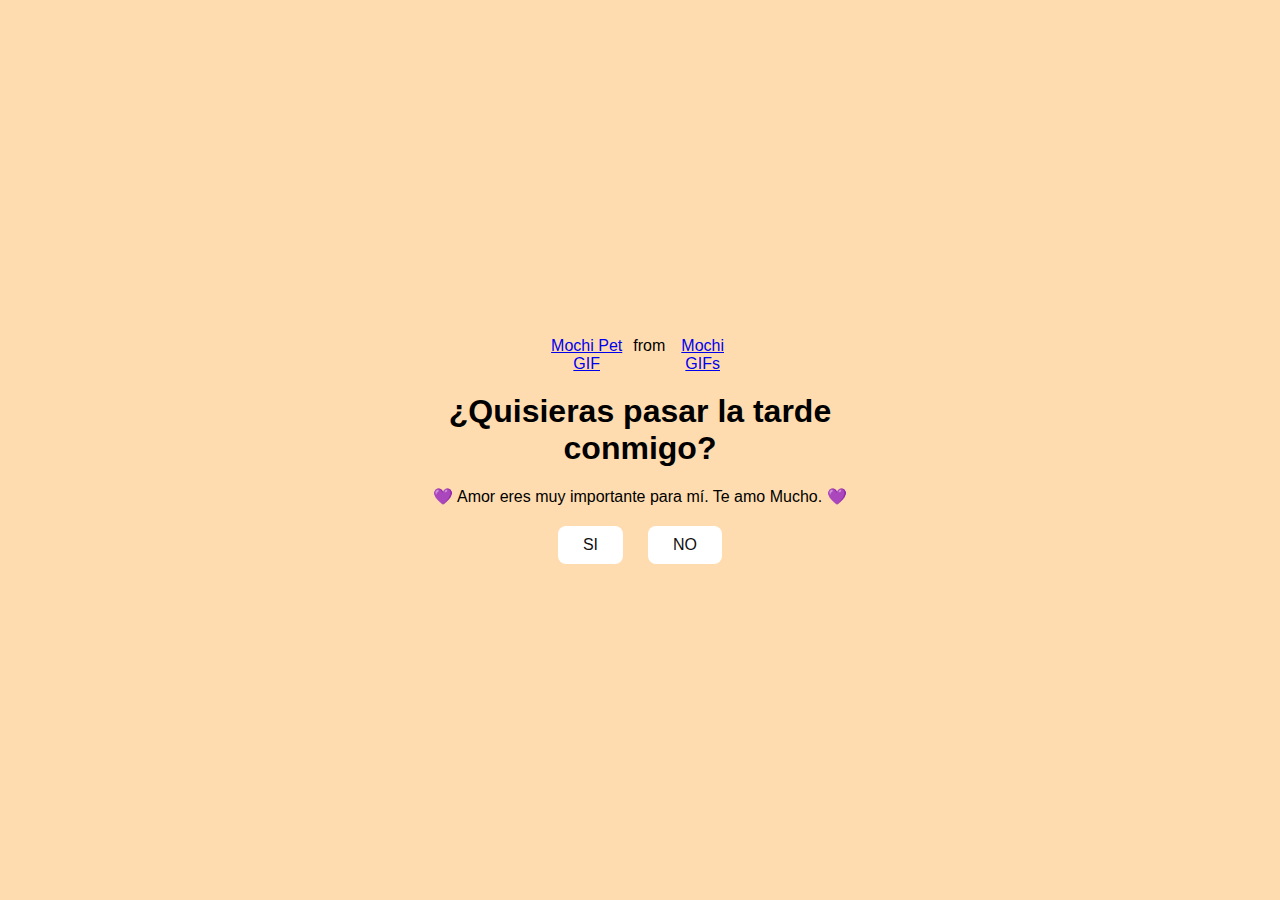
<file: index.html>
<!DOCTYPE html>
<html lang="en">
<head>
    <meta charset="UTF-8">
    <meta name="viewport" content="width=device-width, initial-scale=1.0">
    <link rel="stylesheet" href="style.css">
    <title>Te gustaria salir conmigo?</title>
</head>
<body>
    <div class="container">
        <div class="tenor-gif-embed" data-postid="2871482820979272488" data-share-method="host" data-aspect-ratio="1.28351" data-width="100%"><a href="https://tenor.com/view/mochi-pet-mochi-cat-cute-squiddy-gif-2871482820979272488">Mochi Pet GIF</a>from <a href="https://tenor.com/search/mochi-gifs">Mochi GIFs</a></div> <script type="text/javascript" async src="https://tenor.com/embed.js"></script>
        <h1>¿Quisieras pasar la tarde conmigo?</h1>
        <p>💜 Amor eres muy importante para mí. Te amo Mucho. 💜</p>
        <div class="btn">
            <a href="si.html">SI</a>
            <a href="no1.html">NO</a>
        </div>
    </div>
</body>
</html>
</file>
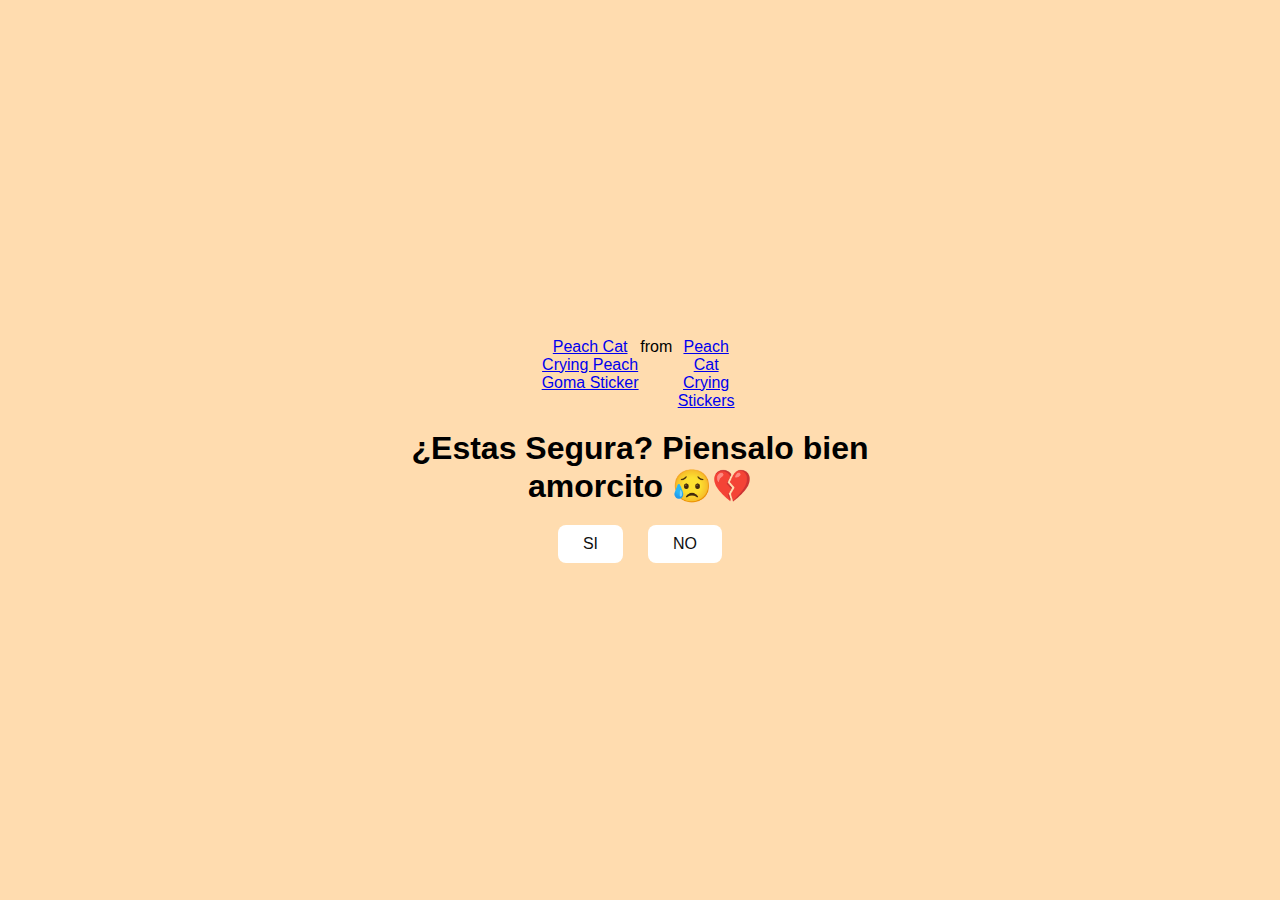
<file: no1.html>
<!DOCTYPE html>
<html lang="en">
<head>
    <meta charset="UTF-8">
    <meta name="viewport" content="width=device-width, initial-scale=1.0">
    <link rel="stylesheet" href="style.css">
    <title>Piensatelo...</title>
</head>
<body>
    <div class="container">
        <div class="tenor-gif-embed" data-postid="18148463711766725559" data-share-method="host" data-aspect-ratio="1.0641" data-width="100%"><a href="https://tenor.com/view/peach-cat-crying-peach-goma-peach-and-goma-mochi-mochi-peach-cat-gif-gif-18148463711766725559">Peach Cat Crying Peach Goma Sticker</a>from <a href="https://tenor.com/search/peach+cat+crying-stickers">Peach Cat Crying Stickers</a></div> <script type="text/javascript" async src="https://tenor.com/embed.js"></script>
        <h1>¿Estas Segura? Piensalo bien amorcito 😥💔</h1>
        <div class="btn">
            <a href="si.html">SI</a>
            <a href="no2.html">NO</a>
        </div>
    </div>
</body>
</html>
</file>
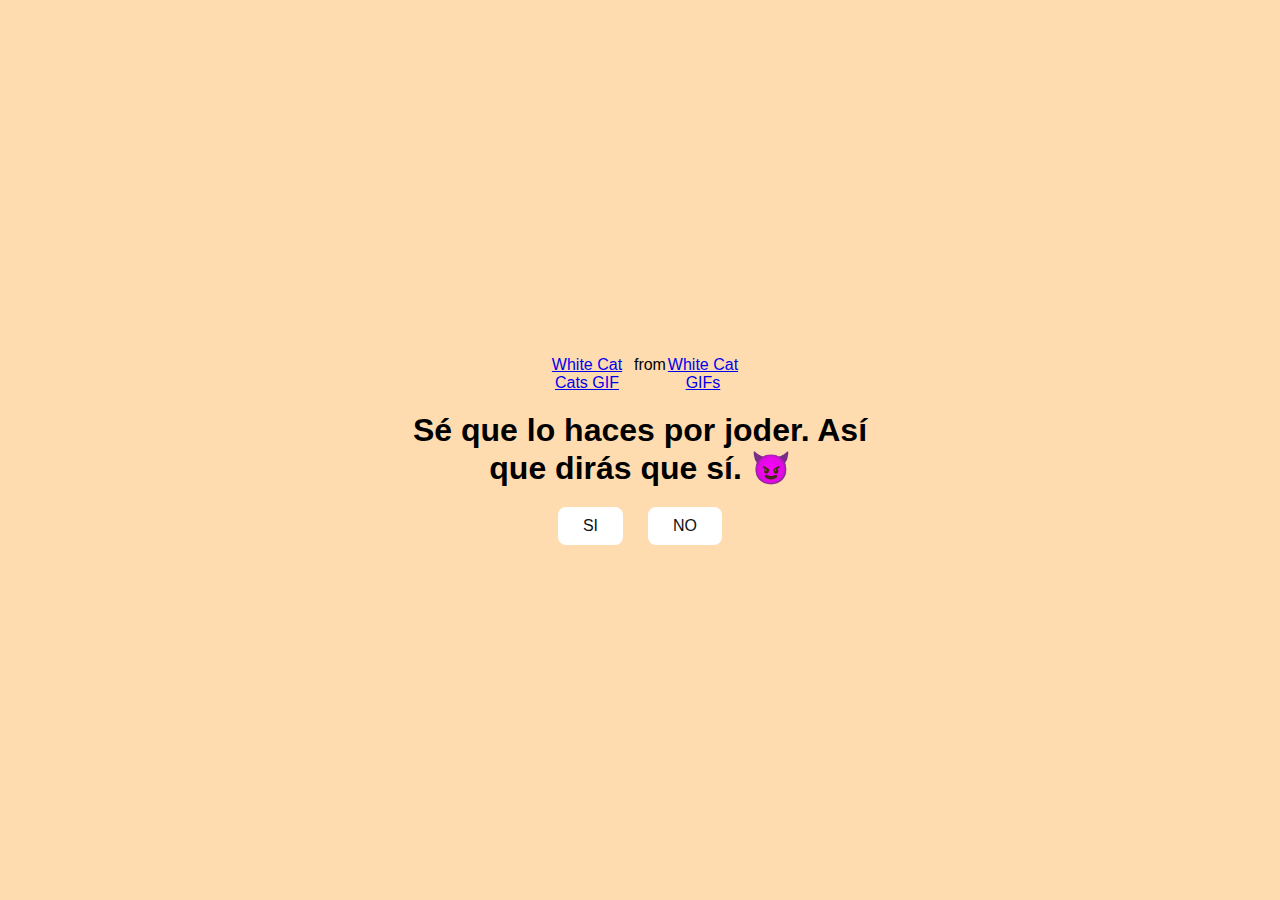
<file: no2.html>
<!DOCTYPE html>
<html lang="en">
<head>
    <meta charset="UTF-8">
    <meta name="viewport" content="width=device-width, initial-scale=1.0">
    <link rel="stylesheet" href="style.css">
    <title>Seras mia...</title>
</head>
<body>
    <div class="container">
        <div class="tenor-gif-embed" data-postid="21443416" data-share-method="host" data-aspect-ratio="0.95625" data-width="100%"><a href="https://tenor.com/view/white-cat-cats-hell-yeah-cat-gif-21443416">White Cat Cats GIF</a>from <a href="https://tenor.com/search/white+cat-gifs">White Cat GIFs</a></div> <script type="text/javascript" async src="https://tenor.com/embed.js"></script>
        <h1>Sé que lo haces por joder. Así que dirás que sí. 😈  </h1>
        <div class="btn">
            <a href="si.html">SI</a>
            <a href="#" id="btn-random">NO</a>
        </div>
    </div>
    <script src="script.js"></script>
</body>
</html>
</file>
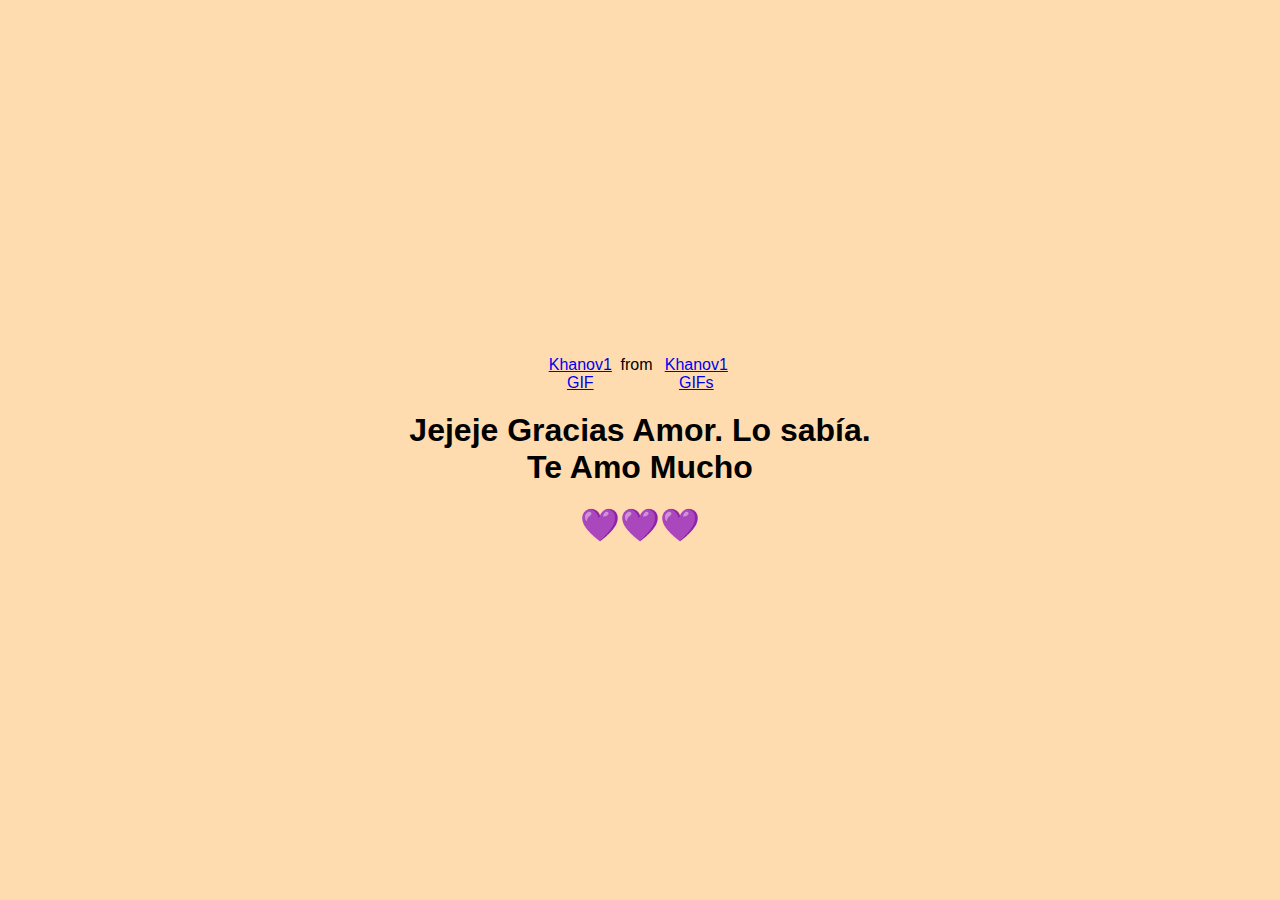
<file: si.html>
<!DOCTYPE html>
<html lang="en">
<head>
    <meta charset="UTF-8">
    <meta name="viewport" content="width=device-width, initial-scale=1.0">
    <link rel="stylesheet" href="style.css">
    <title>Preguntale a tu flaca</title>
</head>
<body>
    <div class="container">
        <div class="tenor-gif-embed" data-postid="11000679121036284802" data-share-method="host" data-aspect-ratio="1" data-width="100%"><a href="https://tenor.com/view/khanov1-gif-11000679121036284802">Khanov1 GIF</a>from <a href="https://tenor.com/search/khanov1-gifs">Khanov1 GIFs</a></div> <script type="text/javascript" async src="https://tenor.com/embed.js"></script>
        <h1>Jejeje Gracias Amor. Lo sabía. Te Amo Mucho </h1>
        <h1>💜💜💜</h1>
    </div>
</body>
</html>
</file>
<file: style.css>
* {
    margin: 0;
    padding: 0;
    box-sizing: border-box;
    font-family: sans-serif;
}

body {
    position: relative;
    width: 100%;
    min-height: 100vh;
    display: flex;
    justify-content: center;
    align-items: center;
    background-color: #ffdcaf;
}

.container {
    display: flex;
    flex-direction: column;
    text-align: center;
    align-items: center;
    gap: 20px;
    max-width: 500px;
    margin: 20px;
}

.container .tenor-gif-embed {
    display: flex;
    max-width: 200px;
}

.container .btn {
    display: flex;
    gap: 25px;
}

.btn a {
    text-decoration: none;
    color: #111;
    background: #fff;
    padding: 10px 25px;
    border-radius: 8px;
    box-shadow: 0.5rem 1rem 3rem hsl(0, 0, 0,0.3);

}
</file>
